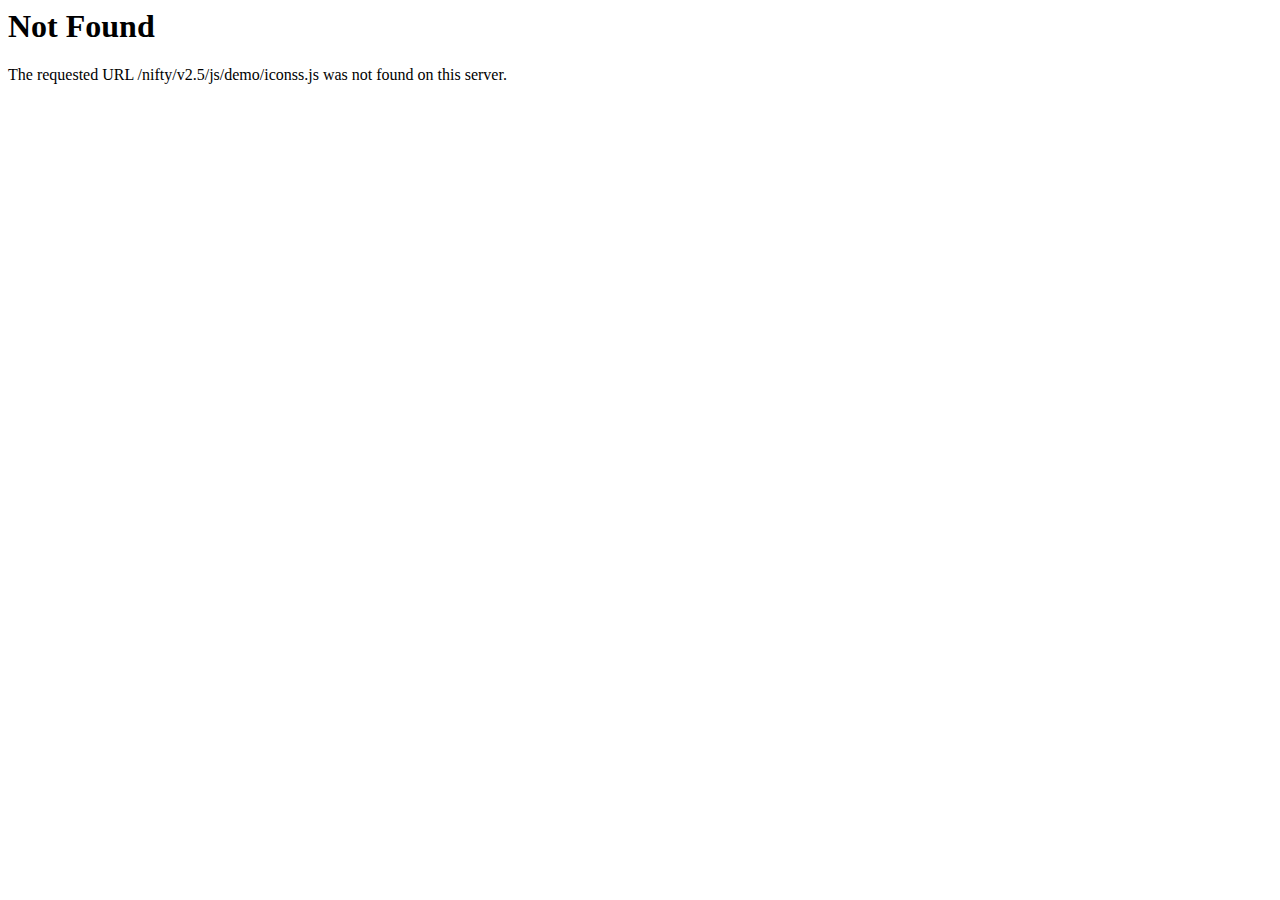
<file: app/static/js/libs/nifty/iconss.html>
<!DOCTYPE HTML PUBLIC "-//IETF//DTD HTML 2.0//EN">
<html><head>
<title>404 Not Found</title>
</head><body>
<h1>Not Found</h1>
<p>The requested URL /nifty/v2.5/js/demo/iconss.js was not found on this server.</p>
</body></html>
</file>
